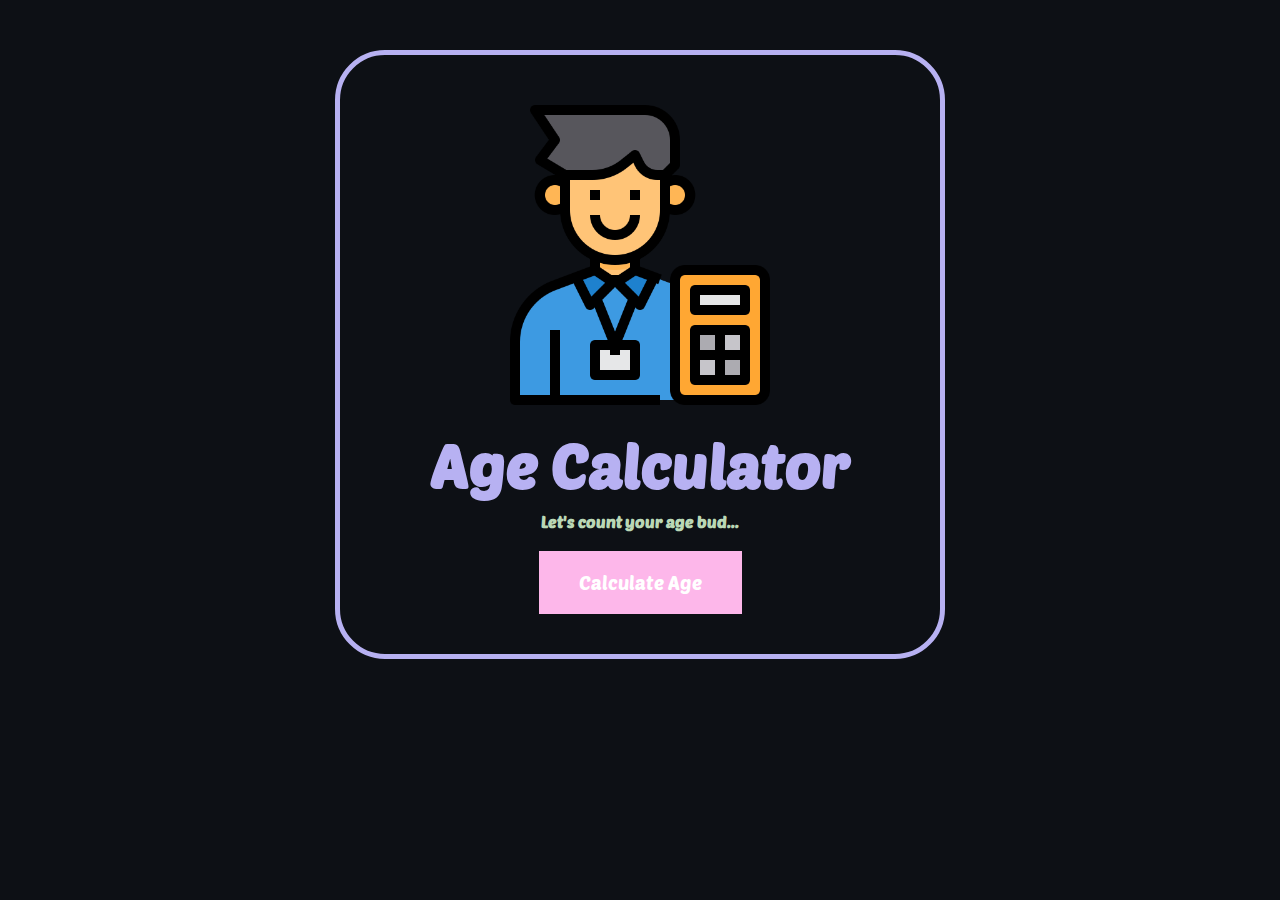
<file: Basic-Age-Calculator/index.html>
<!DOCTYPE html>
<html lang="en">
<head>
<meta charset="UTF-8">
<meta name="viewport" content="width=device-width, initial-scale=1.0">
<title>Basic Age Calculator</title>
<link rel="stylesheet" href="app.css">
<link rel="shortcut icon" href="assets/favicon.png" type="image/x-icon">
</head>
<body>
    <div class="container">
        <div class="home-page">
            <div class="logo-img">
            <img src="assets/logo.png" alt="logo-img">
            </div>
            <div class="text-wrapper">
            <h2>Age Calculator</h2>
            <h4>Let's count your age bud...</h4>
            <button id="toggle-calculator">Calculate Age</button>
            </div>
        </div>
        <div class="calculator-wrapper hidden">
            <h1>Enter Your Details below</h1>
            <form>
                <label for="user-dob">Date of Birth</label>
                <input type="date" name="user-dob" id="user-dob">
                <label for="current-dob">Today's Date</label>
                <input type="date" name="current-dob" id="current-dob">
                <button type="submit">Get Age</button>
                <button type="submit">Reset</button>
            </form>
        </div>
    </div>
<script src="app.js"></script>
</body>
</html>
</file>
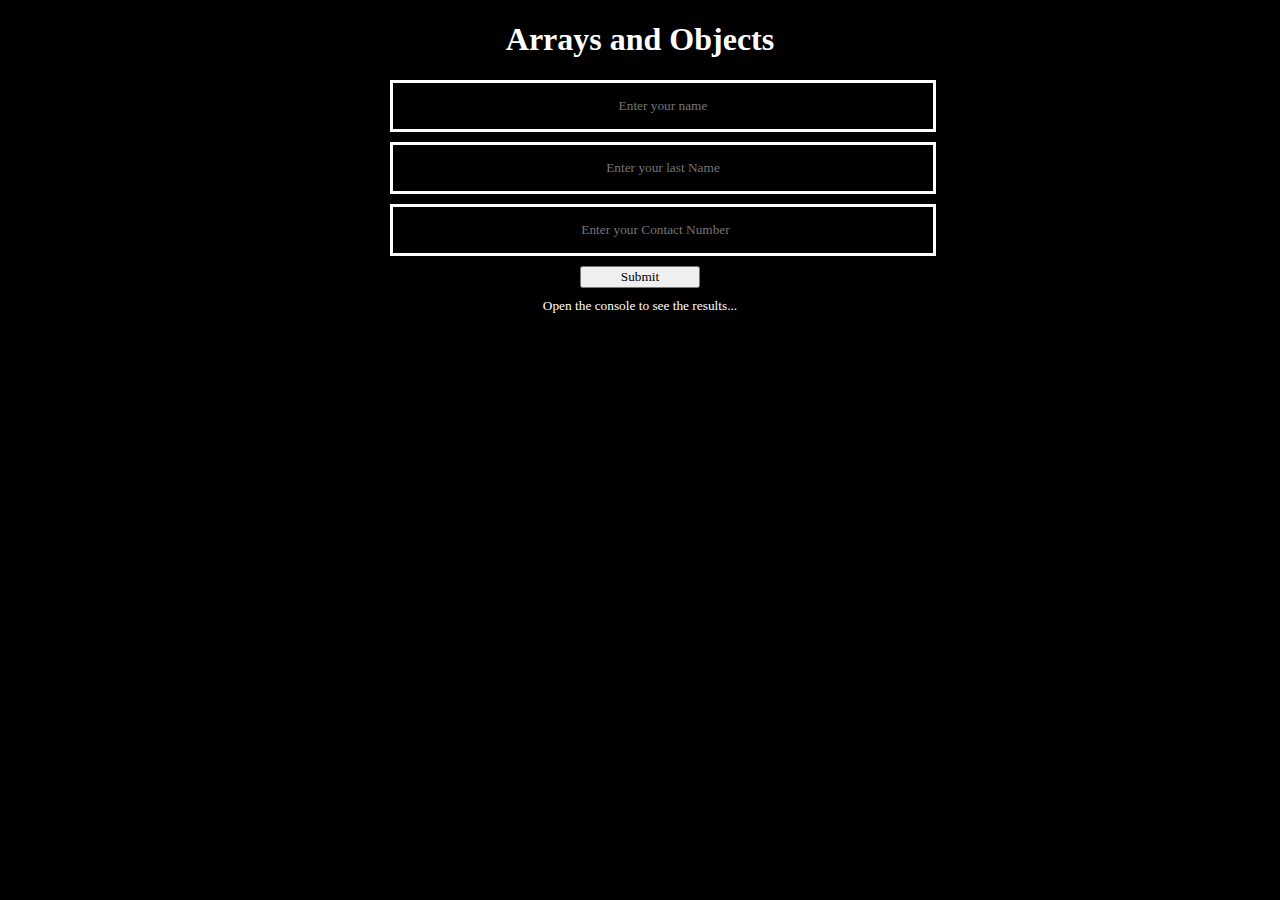
<file: contact-book(arrays and objects)/index.html>
<!DOCTYPE html>
<html lang="en">
<head>
<meta charset="UTF-8">
<meta name="viewport" content="width=device-width, initial-scale=1.0">
<title>Contact Book( Arrays & Objects)</title>

<link href="https://fonts.googleapis.com/icon?family=Material+Icons" rel="stylesheet">
</head>
<style>
    *{
        font-family: cursive;
        text-align: center;
        
    }

    body{
        background-color: black;
        color: white;
    }
    form{
        display: flex;
        flex-direction: column;
      margin: auto;
        max-width: 500px;
        width: 100%;
        gap: 10px;
    }
    input{
        padding: 15px 20px;
        width: 100%;
        background-color: black;
        border: 3px solid white;
        color: white;
    }
    button{
        width: 120px;
        margin: auto;
        cursor: pointer;
    }

    .contacts-wrapper{
        display: flex;
        justify-content: space-around;
        align-items: center;
        max-width: 500px;
        margin: auto;
        width: 100%;
        gap: 15px;
    }

    .contacts-wrapper .contact{
        border: 3px solid white;
        /* max-width: 300px; */
        width: 100%;
    }
    span{
        color: red;
        cursor: pointer;
    }
</style>
<body>
    <h1>Arrays and Objects</h1>
    <form id="form">
    <input type="text" name="name" id="name" placeholder="Enter your name">
    <input type="text" name="lastName" id="lastName" placeholder="Enter your last Name">
    <input type="number" id="number" placeholder="Enter your Contact Number">
    <button type="submit">Submit</button>
    <small>Open the console to see the results...</small>
    </form>
   <div class="contacts-wrapper">
   </div>
<script src="app.js"></script>
</body>
</html>
</file>
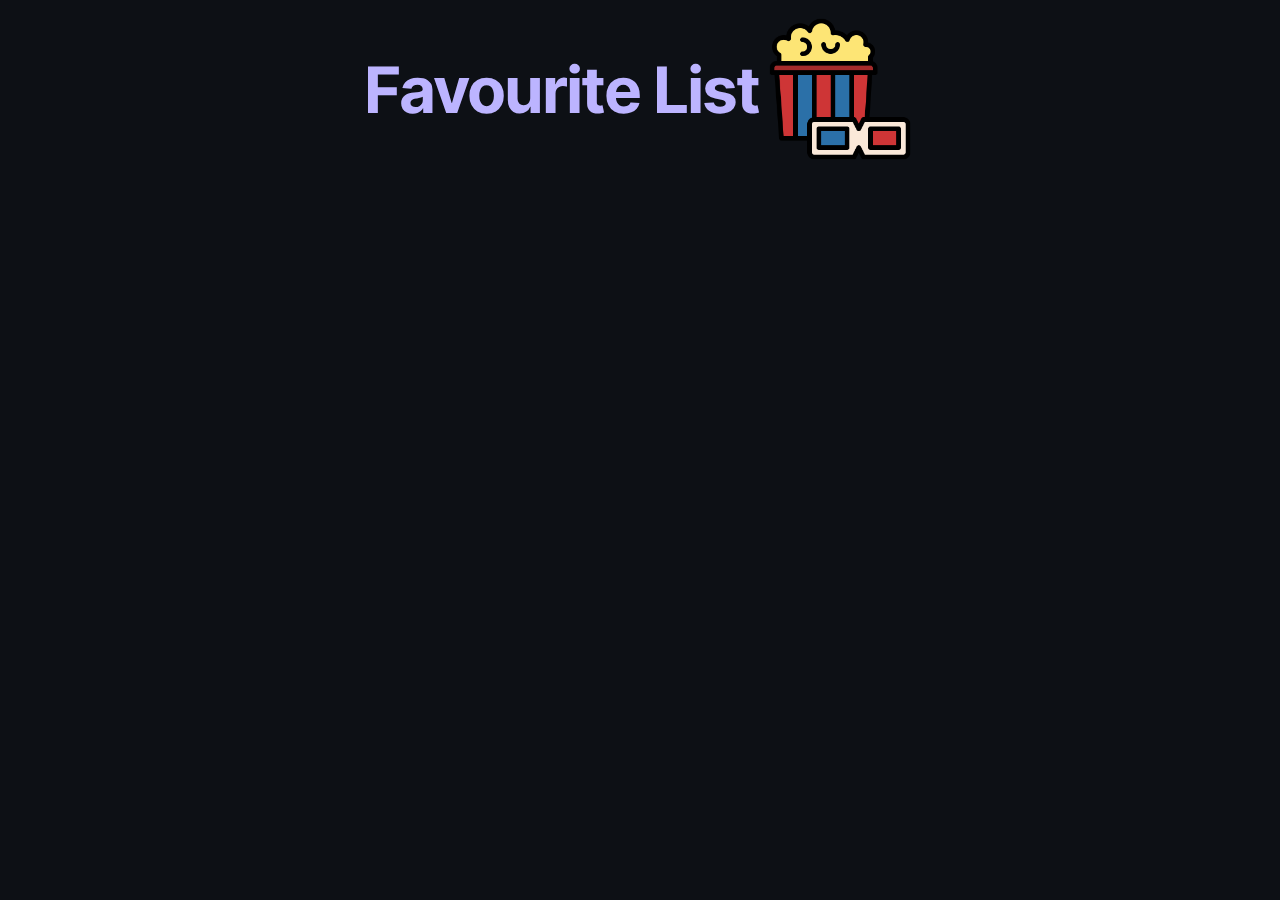
<file: favourite-movie-list/index.html>
<!DOCTYPE html>
<html lang="en">
<head>
<meta charset="UTF-8">
<meta name="viewport" content="width=device-width, initial-scale=1.0">
<title>Favorite Movie List</title>
<link rel="shortcut icon" href="assets/favicon.png" type="image/x-icon">
<link rel="stylesheet" href="app.css">
</head>
<body>
    <div class="container">
        <div class="header">
            <h1>Favourite List</h1>
            <div class="logo">
            <img src="assets/logo1.png" alt="">
            </div>
        </div>
        

    </div>
</body>
</html>
</file>
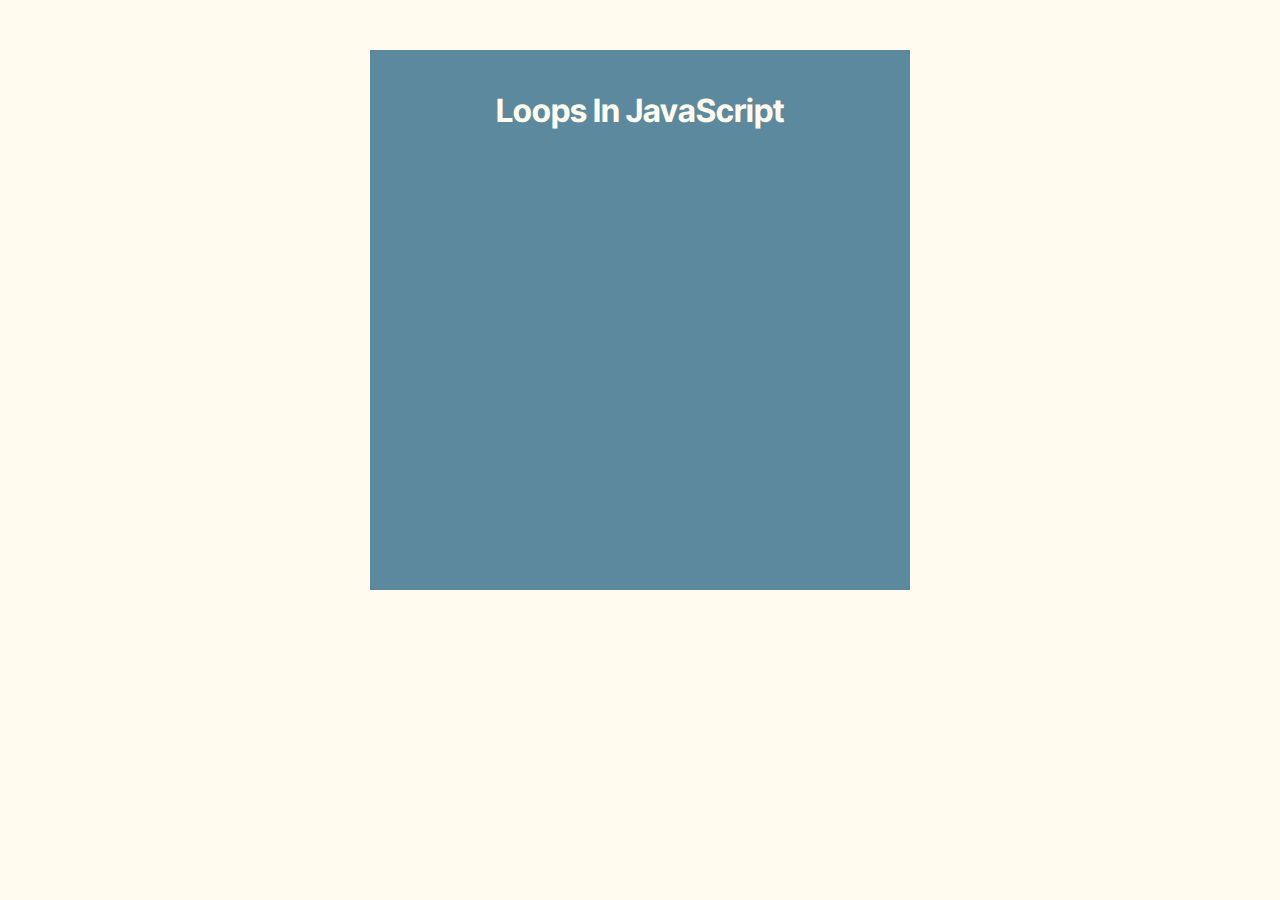
<file: Loops in Js/index.html>
<!DOCTYPE html>
<html lang="en">
<head>
<meta charset="UTF-8">
<meta name="viewport" content="width=device-width, initial-scale=1.0">
<title>Loops in javascript</title>
<link rel="shortcut icon" href="assets/favicon.png" type="image/x-icon">
<link rel="stylesheet" href="app.css">
</head>
<body>
    <div class="container">
        <h1>Loops In JavaScript</h1>
    </div>
</body>
</html>
</file>
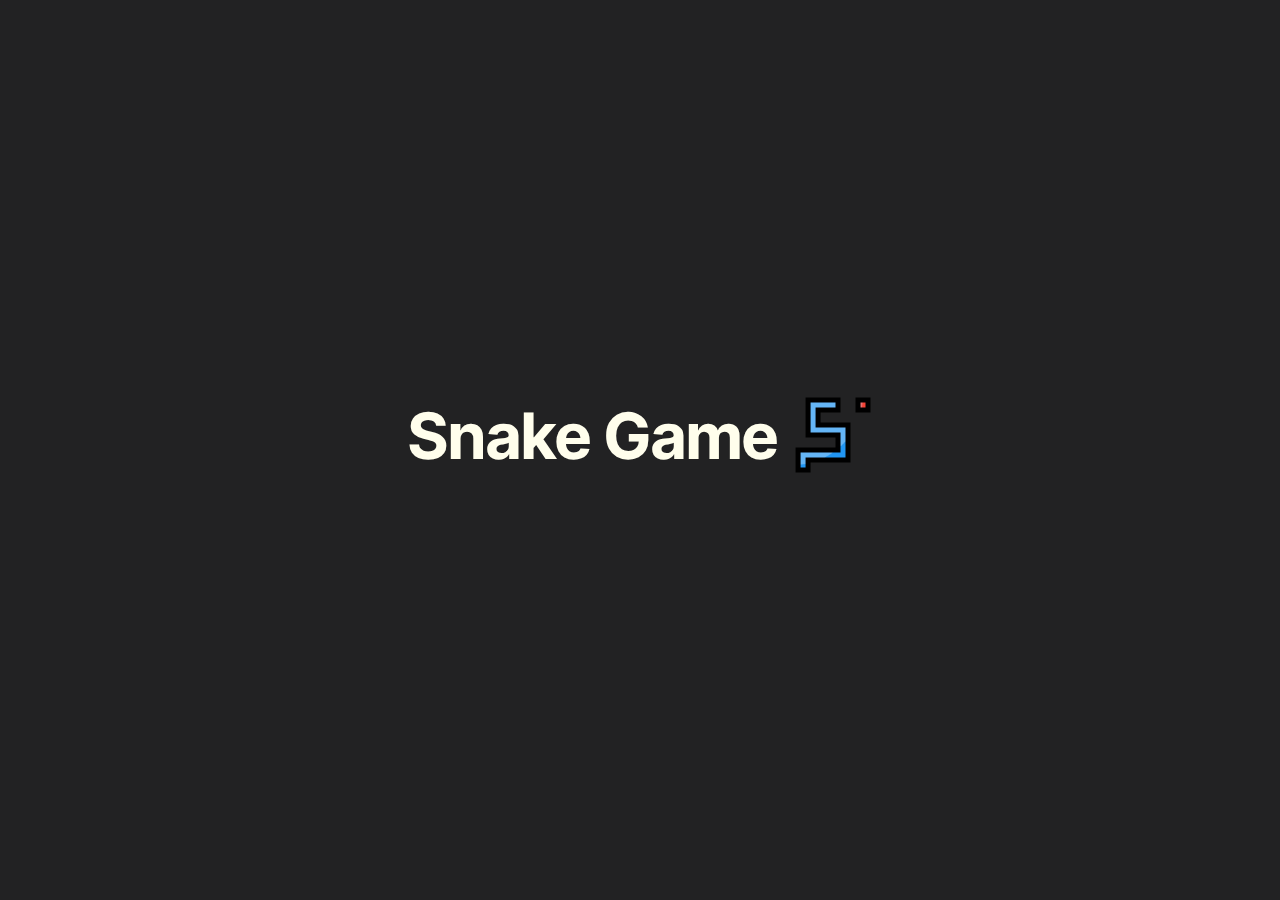
<file: snake-game/index.html>
<!DOCTYPE html>
<html lang="en">
<head>
<meta charset="UTF-8">
<meta name="viewport" content="width=device-width, initial-scale=1.0">
<title>Snake Game</title>
<link rel="stylesheet" href="app.css">
<link rel="shortcut icon" href="assets/favicon.png" type="image/x-icon">
</head>
<body>
    <div class="heading-wrapper">
    <h1 class="heading">Snake Game</h1>
    <img src="assets/logo.png" alt="logo image">
    </div>
    
</body>
</html>
</file>
<file: Basic-Age-Calculator/app.css>
@import url('https://fonts.googleapis.com/css2?family=Inter+Tight:ital,wght@0,100..900;1,100..900&family=Poetsen+One&family=Special+Gothic+Condensed+One&display=swap');

:root{
    --body-bg: #0D1015;
    --purple-blush: #B7B1F2;
    --pink-blush: #FDB7EA;
    --green-blush: #BAD8B6;
    --blue-blush: #D9EAFD;
}

*{
    margin: 0;
}

body{
    background-color: var(--body-bg);
    font-family: "Poetsen One", sans-serif;
    text-align: center;
}

.container{
    width: 100%;
    height: auto;
    border: 5px solid var(--purple-blush);
    max-width: 600px;
    margin: 50px auto;
    border-radius: 50px;
    display: flex;
    flex-direction: column;
    align-items: center;
    gap: 20px;
    
}

.container .home-page{
    display: flex;
    flex-direction: column;
    margin: 40px 0;
}

.container .home-page .logo-img{
    width: 320px;
    height: 320px;
    margin: auto;
}

.container .home-page .logo-img img{
    width: 100%;
    height: 100%;
    object-fit: contain;
    object-position: center;
}


.container .home-page .text-wrapper h4{
    margin: 5px 0 20px 0;
    color: var(--green-blush);
    
}

.container .home-page .text-wrapper h2{
    font-size: 3.8rem;
    color: var(--purple-blush);
    margin: 12px 0;
}

.container .home-page .text-wrapper button{
    padding: 20px 40px;
    font-size: 1.2rem;
    font-family: "Poetsen One", sans-serif;
    background-color: var(--pink-blush);
    color: white;
    border: none;
    cursor: pointer;
    transition: all 0.3s ease-in-out;
}

.open-btn{
    background-color: var(--body-bg);
    color: var(--green-blush);
}

.container .home-page .text-wrapper button:hover{
    background-color: white;
    border: 1px solid var(--pink-blush);
    color: var(--pink-blush);
}

.container .calculator-wrapper{
    background-color: var(--blue-blush);
    width: 100%;
    height: 100%;
    border-top-right-radius: 35px;
    border-top-left-radius: 35px;
    border-bottom-left-radius: 42px;
    border-bottom-right-radius: 42px;  
    padding: 15px 0;
    transition: all 0.3s ease-in-out;
}

.hidden{
    display: none;
}

.calculator-wrapper h1{
    font-size: 2rem;
    color: var(--pink-blush);
}

.calculator-wrapper form{
    max-width: 100%;
    width: 400px;
    margin: auto;
    padding: 15px 0;
}

.calculator-wrapper form label{
    font-size: 1.4rem;
    color: var(--purple-blush);
    text-align: center;
}

.calculator-wrapper form input{
    max-width: 300px;
    width: 100%;
    padding: 15px 18px;
    text-align: center;
    border-radius: 25px;
    border: 3px solid var(--pink-blush);
    color: var(--blue-blush);
    font-weight: 600;
    font-size: 1.2rem;
    margin: 15px 0;
}

.calculator-wrapper form button{
    width: 80%;
    padding: 15px 20px;
    margin: 10px;
    border-radius: 25px;
    font-size: 1rem;
    cursor: pointer;
    transition: all 0.3s ease-in-out;
}

.calculator-wrapper form button:nth-of-type(1){
    background-color: var(--purple-blush);
    color: white;
    border: none;
    font-weight: 600;
}

.calculator-wrapper form button:nth-of-type(2){
    background-color: white;
    color: var(--purple-blush);
    border: 2px solid var(--purple-blush);
    font-weight: 600;
}

.calculator-wrapper form button:nth-of-type(1):hover{
    background-color: white;
    border: 3px solid var(--purple-blush);
    color: var(--purple-blush);
}

.calculator-wrapper form button:nth-of-type(2):hover{
    background-color: var(--purple-blush);
    color: white;
    border: 2px solid var(--purple-blush);
}

input[type='date']{
    accent-color: var(--purple-blush);
}
</file>
<file: favourite-movie-list/app.css>
@import url('https://fonts.googleapis.com/css2?family=Inter+Tight:ital,wght@0,100..900;1,100..900&display=swap');

:root{
    --bg-color: #0D1015;
    --pink: #F3C8F3;;
    --purple:#BCB4FF;
    --dark-pink: #E22797;
    --white: #FFFEEC;
}

*{
    font-family: "Inter Tight", sans-serif;
}

body{
    background-color: var(--bg-color);
    text-align: center;
}

.header{
    display: flex;
    justify-content: center;
    align-items: center;
    gap: 5px;
}

h1{
    font-size: 4rem;
    color: var(--purple);
}

.logo{
    width: 150px;
    height: 150px;
}

.logo img{
    width: 100%;
    height: 100%;
    object-fit: cover;
    object-position: center;
}
</file>
<file: Loops in Js/app.css>
@import url('https://fonts.googleapis.com/css2?family=Inter+Tight:ital,wght@0,100..900;1,100..900&display=swap');

:root{
    --bg: #5c899d;
    --font: #fffcef;
}

body{
    font-family: "Inter Tight", sans-serif;
    background-color: var(--font);
}

.container{
    max-width: 500px;
    width: 100%;
    height: 500px;
    margin: 50px auto;
    text-align: center;
    background-color: var(--bg);
    color: var(--font);
    padding: 20px;
}

.list-wrapper{
    display: flex;
    justify-content: space-around;
}

.list-wrapper .item{
    color: var(--bg);
    background-color: var(--font);
    padding: 20px;
}
</file>
<file: snake-game/app.css>
@import url('https://fonts.googleapis.com/css2?family=Inter+Tight:ital,wght@0,100..900;1,100..900&display=swap');

:root{
    --bg-color: #222223;
    --lavener: #BCB4FF;
    --white: #FFFEEC;
}

*{
    font-family: "Inter Tight", sans-serif;
    margin: 0;
    padding: 0;
    box-sizing: border-box;
}

body{
    background-color: var(--bg-color);
    display: flex;
    align-items: center;
    justify-content: center;
    min-height: 100vh;
}

.container  {
    padding: 40px;
}

.heading-wrapper{
    display: flex;
    justify-content: center;
    align-items: center;
    gap: 15px;
    margin-bottom: 30px;
}

.heading-wrapper img{
    width: 80px;
    height: 80px;
}

.heading{
    text-align: center;
    font-size: 4rem;
    color: var(--white);
}

.wrapper{
    width: 67vmin;
    height: 70vmin;
    margin: auto;
    display: flex;
    flex-direction: column;
    overflow: hidden;
}

.game-details{
    color: var(--white);
    font-size: 2rem;
    font-weight: 500;
    padding: 20px 27px;
    display: flex;
    justify-content: space-between;
}

.play-board{
    width: 100%;
    height: 100%;
    border: 3px solid var(--lavener);
    display: grid;
    grid-template: repeat(30, 1fr) / repeat(30, 1fr);
}
</file>
